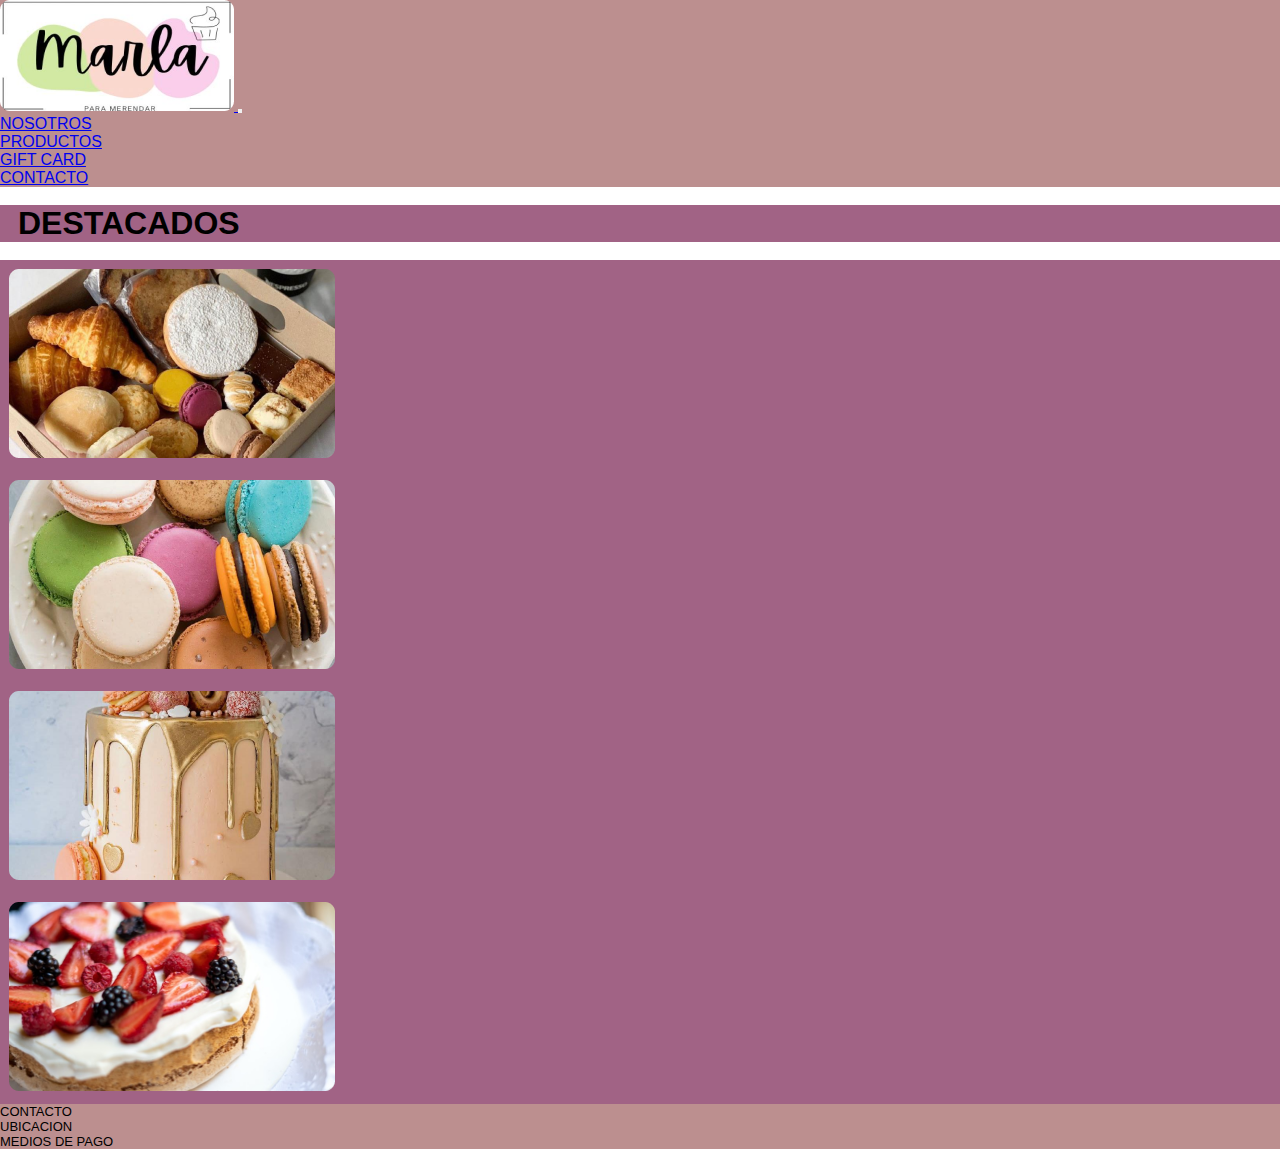
<file: index.html>
<!DOCTYPE html>
<html lang="en">
<head>
    <meta charset="UTF-8">
    <meta http-equiv="X-UA-Compatible" content="IE=edge">
    <meta name="viewport" content="width=device-width, initial-scale=1.0">
    <title>Marla</title>
    <link rel="stylesheet" href="./css/style.css">
    <link href="https://cdn.jsdelivr.net/npm/bootstrap@5.2.2/dist/css/bootstrap.min.css" rel="stylesheet" integrity="sha384-Zenh87qX5JnK2Jl0vWa8Ck2rdkQ2Bzep5IDxbcnCeuOxjzrPF/et3URy9Bv1WTRi" crossorigin="anonymous">
</head>

<body>
    <div class="container-fluid text-center">
        <div class="row">
            <div class="col">
                <header>
                    <nav class="navbar navbar-expand-lg" style="background-color:rosybrown">
                        <div class="container-fluid">
                            <a class="navbar-brand" href="./index.html"><img src="./img/logo1.png" alt=""> </a>
                            <button class="navbar-toggler" type="button" data-bs-toggle="collapse" data-bs-target="#navbarSupportedContent" aria-controls="navbarSupportedContent" aria-expanded="false" aria-label="Toggle navigation">
                            <span class="navbar-toggler-icon"></span>
                            </button>
                        <div class="collapse navbar-collapse" id="navbarSupportedContent">
                            <ul class="navbar-nav me-auto mb-2 mb-lg-0">
                                <li class="nav-item">
                                    <a class="nav-link active" aria-current="page" href="./pages/nosotros.html">NOSOTROS</a>
                                </li>
                                <li class="nav-item">
                                    <a class="nav-link active" aria-current="page" href="./pages/productos.html">PRODUCTOS</a>
                                </li>
                                <li class="nav-item">
                                    <a class="nav-link active" aria-current="page" href="./pages/giftcard.html">GIFT CARD</a>
                                </li>
                                <li class="nav-item">
                                    <a class="nav-link active" aria-current="page" href="./pages/contacto.html">CONTACTO</a>
                                </li>
                            </ul>
                        </div>
                        </div>
                    </nav>
                </header>
            </div>
        </div>
        <div class="row">
            <div class="col">
                <h1>DESTACADOS</h1>
            </div>
        </div>
        <div class="row">
            <div class="col">
                <img class="productos" src="./img/boxsaladoydulce.png" alt="">
            </div>
            <div class="col">
                <img class="productos" src="./img/alfajores.png" alt="">
            </div>
        </div>
        <div class="row">
            <div class="col">
                <img class="productos" src="./img/torta.png" alt="">
            </div>
            <div class="col">
                <img  class="productos" src="./img/tortaoreo1.png" alt="">
            </div>
        </div>
        <div class="row">
            <div class="col">
                <footer class="footer">
                    <ul>
                        <li>CONTACTO</li>
                        <li>UBICACION</li>
                        <li>MEDIOS DE PAGO </li>
                    </ul>
                </footer>
            </div>
        </div>    
    </div>
    <script src="https://cdn.jsdelivr.net/npm/bootstrap@5.2.2/dist/js/bootstrap.bundle.min.js" integrity="sha384-OERcA2EqjJCMA+/3y+gxIOqMEjwtxJY7qPCqsdltbNJuaOe923+mo//f6V8Qbsw3" crossorigin="anonymous"></script>
</body>

</html>
</file>
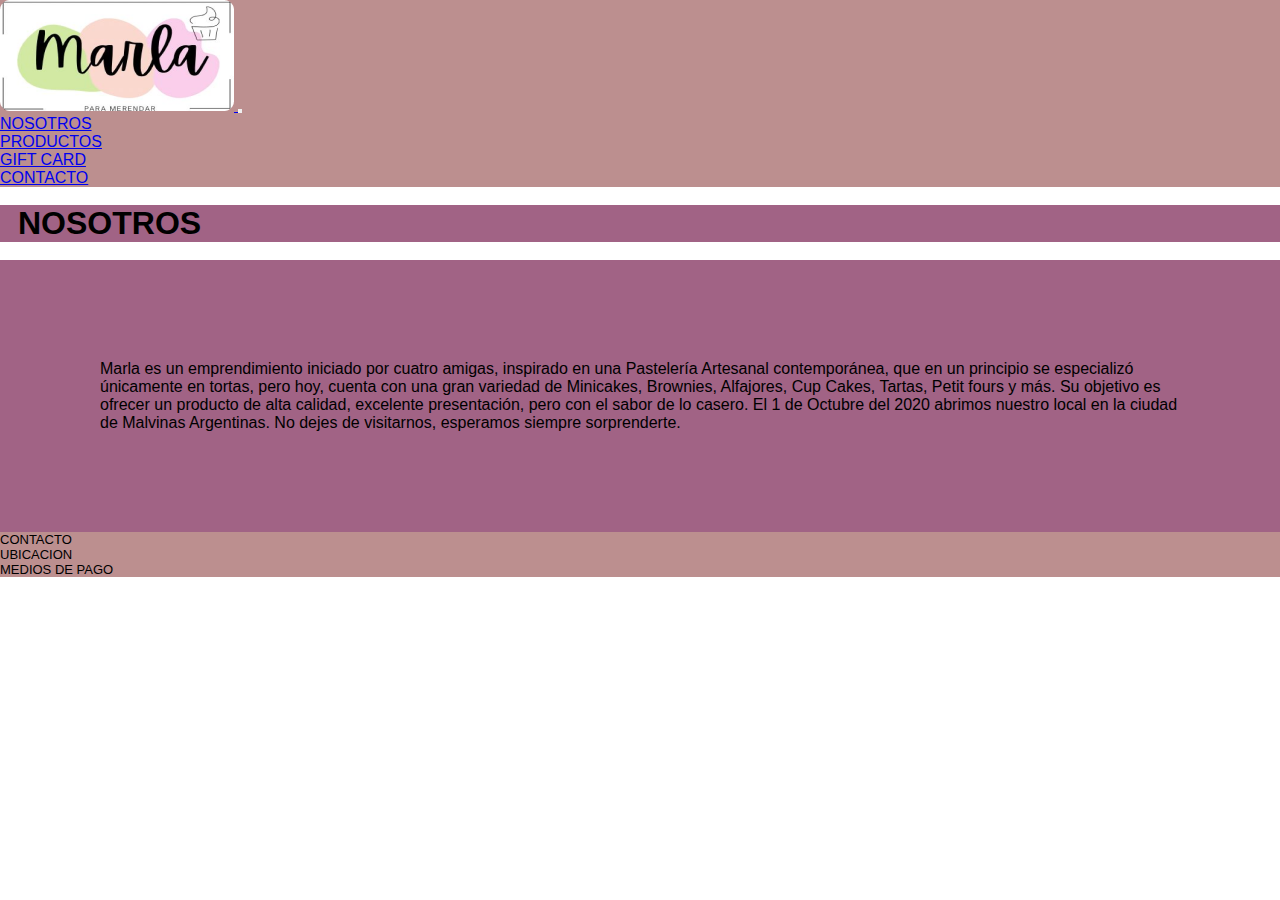
<file: pages/nosotros.html>
<!DOCTYPE html>
<html lang="en">
<head>
    <meta charset="UTF-8">
    <meta http-equiv="X-UA-Compatible" content="IE=edge">
    <meta name="viewport" content="width=device-width, initial-scale=1.0">
    <title>Document</title>
    <link rel="stylesheet" href="../css/style.css">
    <link href="https://cdn.jsdelivr.net/npm/bootstrap@5.2.2/dist/css/bootstrap.min.css" rel="stylesheet" integrity="sha384-Zenh87qX5JnK2Jl0vWa8Ck2rdkQ2Bzep5IDxbcnCeuOxjzrPF/et3URy9Bv1WTRi" crossorigin="anonymous">
</head>
<body>
    <div class="container-fluid text-center">
        <div class="row">
        <div class="col">
            <header>
                <nav class="navbar navbar-expand-lg" style="background-color:rosybrown">
                    <div class="container-fluid">
                        <a class="navbar-brand" href="../index.html"><img src="../img/logo1.png" alt=""> </a>
                        <button class="navbar-toggler" type="button" data-bs-toggle="collapse" data-bs-target="#navbarSupportedContent" aria-controls="navbarSupportedContent" aria-expanded="false" aria-label="Toggle navigation">
                        <span class="navbar-toggler-icon"></span>
                        </button>
                        <div class="collapse navbar-collapse" id="navbarSupportedContent">
                            <ul class="navbar-nav me-auto mb-2 mb-lg-0">
                            <li class="nav-item">
                                <a class="nav-link active" aria-current="page" href="../pages/nosotros.html">NOSOTROS</a>
                            </li>
                            <li class="nav-item">
                                <a class="nav-link active" aria-current="page" href="../pages/productos.html">PRODUCTOS</a>
                            </li>
                            <li class="nav-item">
                                <a class="nav-link active" aria-current="page" href="../pages/giftcard.html">GIFT CARD</a>
                            </li>
                            <li class="nav-item">
                                <a class="nav-link active" aria-current="page" href="../pages/contacto.html">CONTACTO</a>
                            </li>
                            </ul>
                        </div>
                    </div>
                </nav>
            </header>
        </div>
        </div>
        <div class="row">
            <div class="col">
                <h1>NOSOTROS</h1>
            </div>
        </div>
            <div class="row">
            <div class="col">
            <main> 
                <article class="nosotros">
                    <p>
                        Marla es un emprendimiento iniciado por cuatro amigas, 
                        inspirado en una Pastelería Artesanal contemporánea, 
                        que en un principio se especializó únicamente en tortas, 
                        pero hoy, cuenta con una gran variedad de Minicakes, 
                        Brownies, Alfajores, Cup Cakes, Tartas, Petit fours y más.
                        Su objetivo es ofrecer un producto de alta calidad, 
                        excelente presentación, pero con el sabor de lo casero.
                        
                        El 1 de Octubre del 2020 abrimos nuestro local en la ciudad 
                        de Malvinas Argentinas.
                        
                        No dejes de visitarnos, esperamos siempre sorprenderte.
                        </p>
                </article>
            </main>
        </div>
        </div>
        <div class="row">
        <div class="col">
            <footer class="footer">
                <ul>
                    <li>CONTACTO</li>
                    <li>UBICACION</li>
                    <li>MEDIOS DE PAGO </li>
                </ul>
            </footer>
        </div>
        </div>
    </div>
<script src="https://cdn.jsdelivr.net/npm/bootstrap@5.2.2/dist/js/bootstrap.bundle.min.js" integrity="sha384-OERcA2EqjJCMA+/3y+gxIOqMEjwtxJY7qPCqsdltbNJuaOe923+mo//f6V8Qbsw3" crossorigin="anonymous"></script>   
</body>
</html>
</file>
<file: css/style.css>
*{
    margin: 0;
    padding: 0;
    box-sizing: border-box;
}

header{
    background-color: rosybrown;
    font-family: 'Gill Sans', 'Gill Sans MT', Calibri, 'Trebuchet MS', sans-serif;
    }

.navbar navbar-expand-lg bg-light{
    font-family: 'Gill Sans', 'Gill Sans MT', Calibri, 'Trebuchet MS', sans-serif;
}    
.col{
    background-color: rgb(161, 99, 133);
    font-family: 'Gill Sans', 'Gill Sans MT', Calibri, 'Trebuchet MS', sans-serif;  
}

body{
    animation-duration: 2s;
    animation-name:aparecer;
    animation-iteration-count: initial;
}

@keyframes aparecer{
    0% {
        opacity: 0;
    }
    100%{
        opacity: 1;
    }
}

.row .productos{
    margin: 1vh;
    
}

.row h1{
    margin: 2vh;
}

main{
    background-color: rgb(161, 99, 133);
}

.contenedor{
    list-style: none;
    display: flex;
    justify-content: space-evenly;
    padding: 10x;
    margin-top: 20px;
    border: 20px;
}
.contenedor2{
    list-style: none;
    display: flex;
    justify-content: space-evenly;
    padding: 10x;
    margin-top: 20px;
    border: 20px;
}
.contenedor3{
    list-style: none;
    display: flex;
    justify-content: space-evenly;
    padding: 10x;
    margin-top: 20px;
    border: 20px;
}
.nosotros{
    vertical-align: auto;
    padding: 100px;
}

.giftCard{
    font-family: 'Gill Sans', 'Gill Sans MT', Calibri, 'Trebuchet MS', sans-serif;
    vertical-align: auto;
    padding: 50px;
    text-align: center;
}

.giftcardimg{
    display: flex;
    justify-content: space-evenly;
}


.informacionContacto{
    font-family: 'Gill Sans', 'Gill Sans MT', Calibri, 'Trebuchet MS', sans-serif;
    height: 50%;
    width: 50%;
    margin: 20px;;
    justify-content: center;
    padding: 10px;
}
.formContacto{
    font-family: 'Gill Sans', 'Gill Sans MT', Calibri, 'Trebuchet MS', sans-serif;
    height: 50%;
    width: 50%;
    margin: 20px;
    justify-content: center;
    padding: 10px;
}
.contacto{
display: flex;
}
.seguinos{
    font-family: 'Gill Sans', 'Gill Sans MT', Calibri, 'Trebuchet MS', sans-serif;
    display: flex;
    justify-content: center;

}
.redes{
    display: flex;
    align-content: center;
    justify-content: center;
}

section .cardPrincipal{ 
    padding: 20px;
    margin: 1px;
}
main h1 {
    text-align: center;
    padding: 20px;
} 


/*-----> no puedo acomodar el footer para que quede uno al lado del otro*/ 

.footer{
    display: grid;
    width: 100%;
    height: 100%;
    grid-template-columns: 1fr 1fr 1fr;
    place-content: center center;

}
footer{
    background-color: rosybrown;
    font-family: 'Gill Sans', 'Gill Sans MT', Calibri, 'Trebuchet MS', sans-serif;
    font-size: small;
    
}














@media (max-width: 768px){
    *{
        margin: 0;
        padding: 0;
        box-sizing: border-box;
    }
    header{
        background-color: rosybrown;
        font-family: 'Gill Sans', 'Gill Sans MT', Calibri, 'Trebuchet MS', sans-serif;
    }
    nav {
        font-size: medium;
        display: flex;
        flex-direction: row;
        justify-content: flex-end;
        align-items: center;
    
    }
    nav div{
        height: 50%;
        width: 50%;
    }
    
    nav ul{
        font-size: medium; 
        height: 50%;
        width: 50%;
        display: flex;
        justify-content: flex-start;
    
    }
    nav li{
        list-style: none;
        display: inline-block;
        text-align: right;
    }
    
    nav a{
        text-decoration: none;
        color: black;
        width: auto;
        padding: 20px;
    }
    main{
        background-color: rgb(161, 99, 133);
        font-family: 'Gill Sans', 'Gill Sans MT', Calibri, 'Trebuchet MS', sans-serif;  
    }
    .destacados1{
        list-style: none;
        display: flex;
        justify-content: space-evenly;
        padding: 10x;
        margin-top: 20px;
        border: 20px;
    }
    .destacados2{
        list-style: none;
        display: flex;
        justify-content: space-evenly;
        padding: 10x;
        margin-top: 20px;
        border: 20px;
    }
    .contenedor{
        list-style: none;
        display: flex;
        justify-content: space-evenly;
        padding: 10x;
        margin-top: 20px;
        border: 20px;
    }
    .contenedor2{
        list-style: none;
        display: flex;
        justify-content: space-evenly;
        padding: 10x;
        margin-top: 20px;
        border: 20px;
    }
    .contenedor3{
        list-style: none;
        display: flex;
        justify-content: space-evenly;
        padding: 10x;
        margin-top: 20px;
        border: 20px;
    }
    .nosotros{
        vertical-align: auto;
        padding: 100px;
    }
    .giftCard{
        font-family: 'Gill Sans', 'Gill Sans MT', Calibri, 'Trebuchet MS', sans-serif;
        vertical-align: auto;
        padding: 50px;
        text-align: center;
    }
    .giftcardimg{
        display: flex;
        justify-content: space-evenly;
    }
    
    .informacionContacto{
        font-family: 'Gill Sans', 'Gill Sans MT', Calibri, 'Trebuchet MS', sans-serif;
        height: 50%;
        width: 50%;
        margin: 20px;;
        justify-content: center;
        padding: 10px;
    }
    .formContacto{
        font-family: 'Gill Sans', 'Gill Sans MT', Calibri, 'Trebuchet MS', sans-serif;
        height: 50%;
        width: 50%;
        margin: 20px;
        justify-content: center;
        padding: 10px;
    }
    .contacto{
    display: flex;
    }
    .seguinos{
        font-family: 'Gill Sans', 'Gill Sans MT', Calibri, 'Trebuchet MS', sans-serif;
        display: flex;
        justify-content: center;
    
    }
    .redes{
        display: flex;
        align-content: center;
        justify-content: center;
    }
    
    section .cardPrincipal{ 
        padding: 20px;
        margin: 1px;
    }
    main h1 {
        text-align: center;
        padding: 20px;
    } 
    
    
    /*-----> no puedo acomodar el footer para que quede uno al lado del otro*/ 
    
    .footer{
        display: grid;
        width: 100%;
        height: 100%;
        grid-template-columns: 1fr 1fr 1fr;
        place-content: center center;
    
    }
    footer{
        background-color: rosybrown;
        font-family: 'Gill Sans', 'Gill Sans MT', Calibri, 'Trebuchet MS', sans-serif;
        font-size: small;
        
    }
    
    


    
}
</file>
